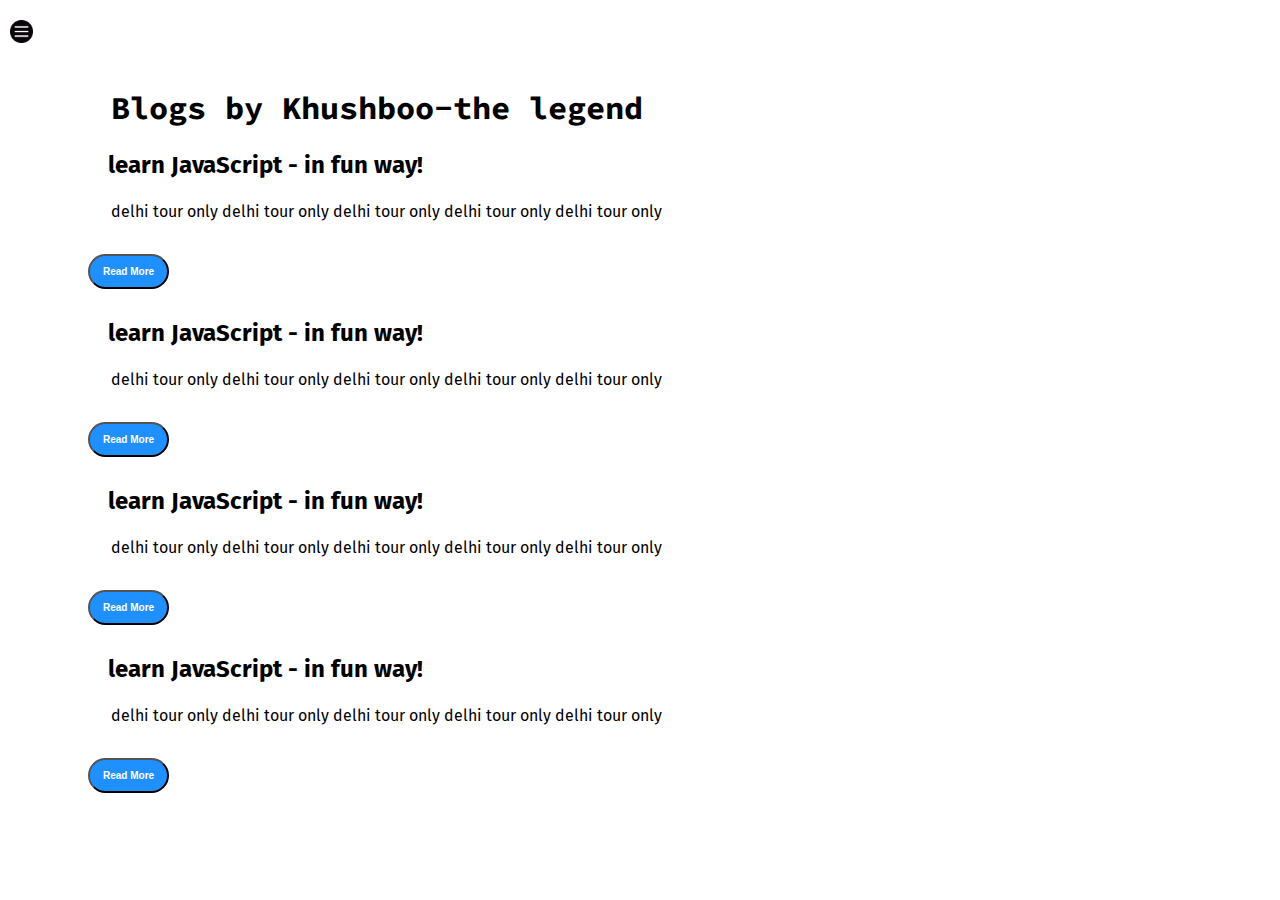
<file: lib/blog.html>
<!DOCTYPE html>
<html lang="en">
    <head>
        <meta charset="UTF-8">
        <meta http-equiv="X-UA Compatible" content="IE=edge">
        <meta name="vieport" content="width=device-width, initial-scale=1.0">
        <title>Khushboo - WEb Developer, programmer, Leaner </title>
        <link rel="stylesheet" href="style.css">       
    </head>
    <body>
        <div class="container">
            <div class="sidebar sidebarGo">
                <nav>
                    <ul>
                        <li><a href="index.html">Home</a></li>
                        <li><a href="intro.html">MyIntro</a></li>
                       
                        <li><a href="blog.html">Blog</a></li>
                        <li><a href="contact.html">Contact Me</a></li>
                        
                    </ul>
                </nav>
        </div>
        <div class="main">
            <div class="main">
                <div class="hamburger">
                 <img class="ham" src="option.png" alt="" width="23">
                 <img class="cross" src="cross.png" alt="" width="23">
                 </div>
         <div class="blogContainer">
             <h1>Blogs by Khushboo-the legend</h1>
              <div class="blogItem">
                  <h2>learn JavaScript - in fun way!</h2>
                    <p>delhi tour only delhi tour only delhi tour only delhi tour only delhi tour only</p>
                    <button class="btn btn-sm">Read More</button>
                    <h2>learn JavaScript - in fun way!</h2>
                    <p>delhi tour only delhi tour only delhi tour only delhi tour only delhi tour only</p>
                    <button class="btn btn-sm">Read More</button>
                    <h2>learn JavaScript - in fun way!</h2>
                    <p>delhi tour only delhi tour only delhi tour only delhi tour only delhi tour only</p>
                    <button class="btn btn-sm">Read More</button>
                    <h2>learn JavaScript - in fun way!</h2>
                    <p>delhi tour only delhi tour only delhi tour only delhi tour only delhi tour only</p>
                    <button class="btn btn-sm">Read More</button>
                </div>
         </div>
        </div>
        <script src="script.js"></script>
    </body>
</html>
</file>
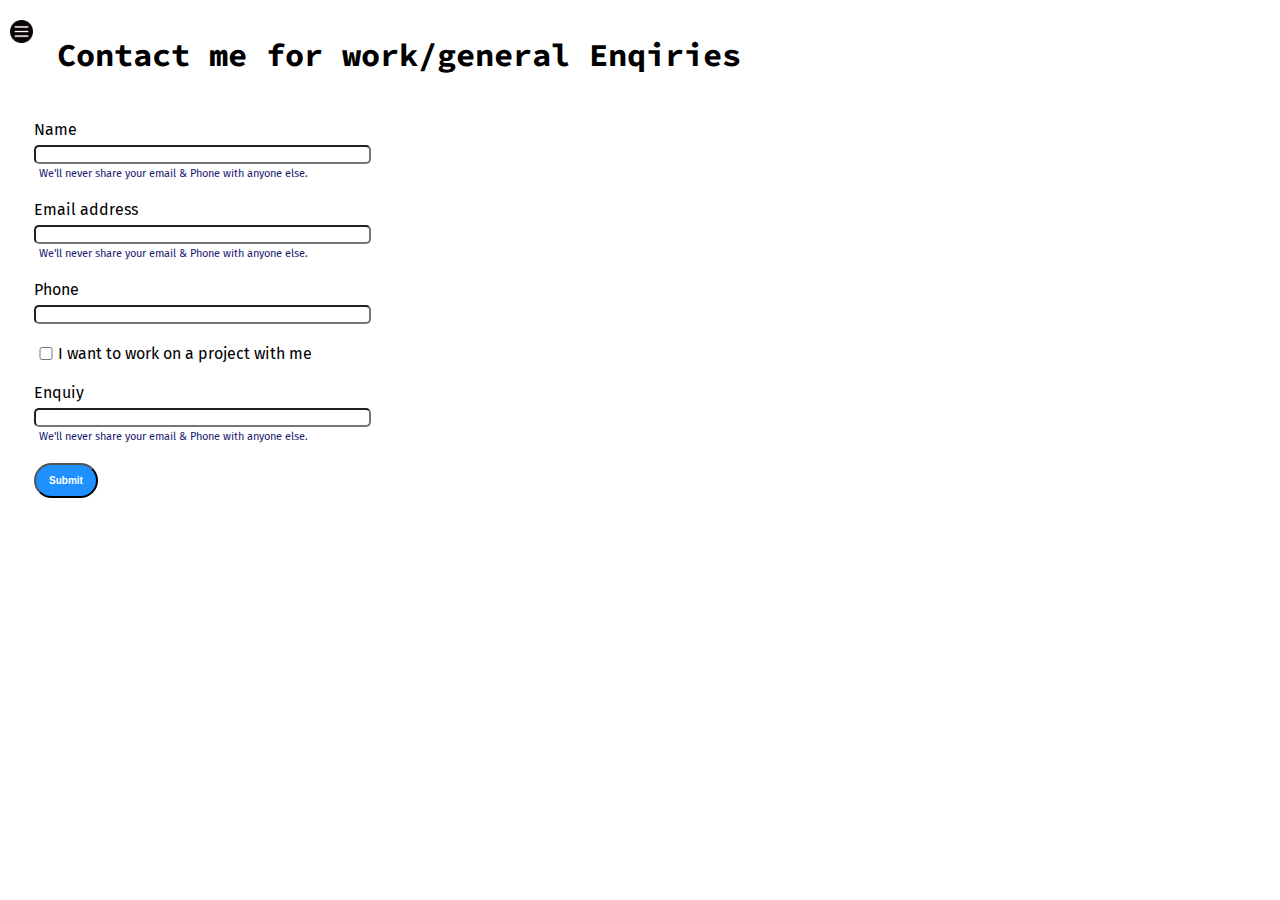
<file: lib/contact.html>
<!DOCTYPE html>
<html lang="en">
    <head>
        <meta charset="UTF-8">
        <meta http-equiv="X-UA Compatible" content="IE=edge">
        <meta name="vieport" content="width=device-width, initial-scale=1.0">
        <title>Khushboo - WEb Developer, programmer, Leaner </title>
        <link rel="stylesheet" href="style.css">       
    </head>
    <body>
        <div class="container">
            <div class="sidebar sidebarGo">
                <nav>
                    <ul>
                        <li><a href="index.html">Home</a></li>
                        <li><a href="intro.html">MyIntro</a></li>
                      
                        <li><a href="blog.html">Blog</a></li>
                        <li><a href="contact.html">Contact Me</a></li>
                        
                    </ul>
                </nav>
        </div>
        <div class="main">
          <div class="main">
            <div class="hamburger">
             <img class="ham" src="option.png" alt="" width="23">
             <img class="cross" src="cross.png" alt="" width="23">
             </div>
            <div class="contactform">
               <h1>Contact me for work/general Enqiries</h1>
                <form>
                  <div class="mb-3">
                    <label for="clientemail" class="form-label">Name</label>
                 <input type="name" class="form-control" id="clientemail" aria-describedby="emailHelp">
                    <div id="emailHelp" class="form-text">We'll never share your email & Phone with anyone else.</div>
                  </div>
                    <div class="mb-3">
                      <label for="clientemail" class="form-label">Email address</label>
                   <input type="email" class="form-control" id="clientemail" aria-describedby="emailHelp">
                      <div id="emailHelp" class="form-text">We'll never share your email & Phone with anyone else.</div>
                    </div>
                    <div class="mb-3">
                      <label for="clientphone" class="form-label">Phone</label>
                      <input type="phone" class="form-control" id="clientphone">
                    </div>
                    <div class="mb-3" id="form-check">
                      <input type="checkbox" class="form-check-input" id="isclient">
                      <label class="form-check-label" for="isclient">I want to work on a project with me</label>
                    </div>
                    <div class="mb-3">
                      <label for="clientemail" class="form-label">Enquiy</label>
                   <input type="name" class="form-control" id="clientemail" aria-describedby="emailHelp">
                      <div id="emailHelp" class="form-text">We'll never share your email & Phone with anyone else.</div>
                    </div>
                  
                    <button type="submit" class="btn btn-sm">Submit</button>
                  </form>
            </div>
         </div>
        </div>
        <script src="script.js"></script>
    </body>
</html>
</file>
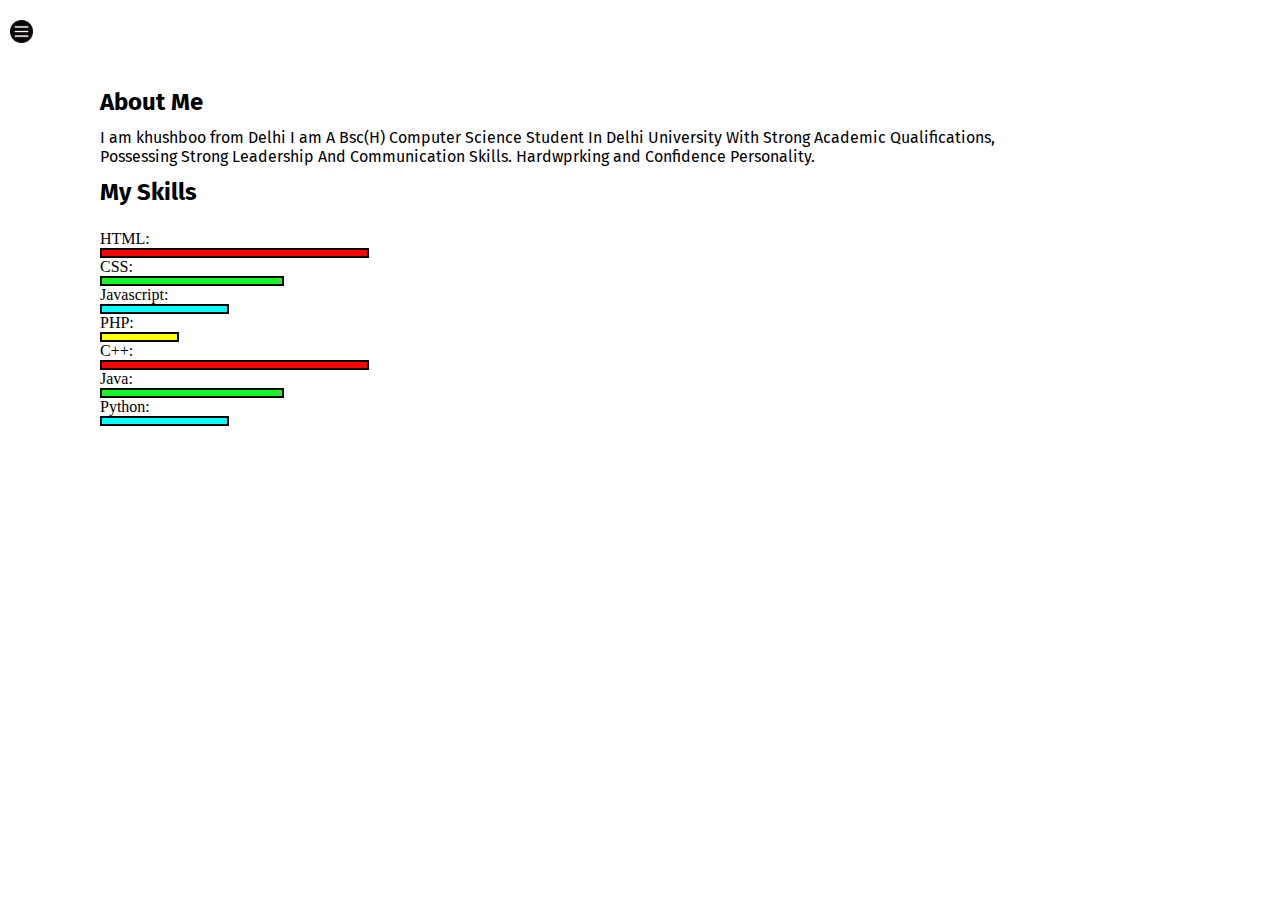
<file: lib/intro.html>
<!DOCTYPE html>
<html lang="en">
    <head>
        <meta charset="UTF-8">
        <meta http-equiv="X-UA Compatible" content="IE=edge">
        <meta name="vieport" content="width=device-width, initial-scale=1.0">
        <title>Khushboo - WEb Developer, programmer, Leaner </title>
        <link rel="stylesheet" href="style.css">       
    </head>
    <body>
        <div class="container">
            <div class="sidebar sidebarGo">
                <nav>
                    <ul>
                        <li><a href="index.html">Home</a></li>
                        <li><a href="intro.html">MyIntro</a></li>
                        
                        <li><a href="blog.html">Blog</a></li>
                        <li><a href="contact.html">Contact Me</a></li>
                        
                    </ul>
                </nav>
        </div>
        <div class="main">
            <div class="main">
                <div class="hamburger">
                 <img class="ham" src="option.png" alt="" width="23">
                 <img class="cross" src="cross.png" alt="" width="23">
                </div>
         <div class="intro">
                <h2>About Me</h2>
                <p>I am khushboo from Delhi I am A  Bsc(H) Computer Science Student In Delhi University With Strong Academic Qualifications, Possessing Strong Leadership And Communication Skills. 
                Hardwprking and Confidence Personality.    
                </p>
                <h2>My Skills</h2>
               
                <div class="skillcontainer">
                    <div class="skillItem">  HTML:  <div class="skill"></div></div>
                    <div class="skillItem">  CSS:  <div class="skill s5"></div>
                    <div class="skillItem">  Javascript:  <div class="skill fifty"></div>
                    <div class="skillItem">  PHP:  <div class="skill t5"></div>
                    <div class="skillItem">  C++:  <div class="skill "></div>
                    <div class="skillItem">  Java:  <div class="skill s5"></div>
                    <div class="skillItem">  Python:  <div class="skill fifty"></div>
                </div>
            </div>
            <script src="script.js"></script>
    </body>
</html>
</file>
<file: lib/style.css>
@import url('https://fonts.googleapis.com/css2?family=Fira+Sans&display=swap');

@import url('https://fonts.googleapis.com/css2?family=Source+Code+Pro:wght@300&display=swap');
*{
    margin:0;
    padding:0;
}

.sidebar{
   background-color:rgb(211, 207, 207);
   /* width:434px;*/
   position:absolute;
    font-family:'Fira Sans',sans-serif;
    height:100vh;
    transition:transform 0.3s ease-in;
}

.sidebar nav{
    padding:45px;
}

.sidebar nav li{
    list-style:none;
    font-size:30px;
    padding: 33px 0 ;
}
.sidebar nav li a{
    text-decoration:none;
    color:black;
}

.main{
   /* background-color:yellow;*/
    width:90vw;
   
}
.container{
    display:flex;
}

.infoContainer{
    /*background-color:pink;*/
    height:58vh;
    width:80vw;
    margin:144px auto;
    padding: 0 20px;
    display: flex;
    justify-content: space-around;

}

.devinfo{
    display:flex;
    justify-content:center;
    flex-direction:column;
    font-family: 'Source Code Pro', monospace;
}

.hello{
    font-size: 65px;
    
    

}
.name{
    font-size:50px;
    font-weight:bold;
    font-family:'Fira Sans',sans-serif;
    
}

.about{
    font-size:40px;
}

.moreabout{
    font-size:22px;
    margin-top:23px;
    font-family:'Fira Sans',sans-serif;
}

.buttons{
    margin-top:34px;
}
.btn{
    padding:9px 14px;
    border-radius:22px;
    color:white;
    background-color:dodgerblue;
    font-weight:bold;
    font-size:21px;
    margin:0 3px;

}

.btn-sm{
    font-size:10px;
    padding:10px 13px;
    margin:10px 0;
}

.btn:hover{
    background-color:white;
    color:dodgerblue;
}
.devPic img{
    height: 58vh;
}

.contactform {
    font-family:'Fira Sans',sans-serif;
    
    padding: 0 34px;
    block-size: auto;
    margin:50 88px;
}

.contactform h1{
    font-family: 'Source Code Pro', monospace;
    padding:12px 0;
}

.contactform form div{
    padding:10px 0;
    display: flex;
    flex-direction:column;  
}

.contactform form div input{
    width: 26vw;
    border-radius: 5px;
    margin: 6px 0 0 0;
    padding: 3 px;
}

#emailHelp{
    font-size: 11px;
    color:midnightblue;
    margin:0 5px;
    padding: 3px 0 0 0;
}

#form-check{
    flex-direction: row;

}

#form-check input{
    width: 24px;
    margin:3px 0;
    
}

.blogItem h2{
    margin:20px;
    font-family:'Fira Sans',sans-serif;

}
.blogContainer{
    margin:88px 88px;

}
h1{
    font-family: 'Source Code Pro', monospace;
    margin:23px;
}

 p{
    font-family:'Fira Sans',sans-serif;
    margin:23px;

}
.intro{
    margin:88px 88px;
}
.intro h2{

    font-family:'Fira Sans',sans-serif;
    margin:12px;
    

}

.intro p{
    font-family:'Fira Sans',sans-serif;
    margin:12px;
   
}
.skillcontainer{
    padding:12px;
}
.skilItem{
    display:flex;
    align-items: center;
    font-weight: 900;
    font-family: 'Source Code Pro', monospace;
}
.skill{
    width:265px;
    height:6px;
    background-color: red;
    border:2px solid black;
}
.hundred{
    width:265px;
    background-color: blueviolet;

}
.s5{
    width:180px;
    background-color:rgb(18, 247, 37);
}
.fifty{
    width:125px;
    background-color: aqua;
}
.t5{
    width:75px;
    background-color:yellow;
}

/*
@media(max-width:1615px){
    *{
        background-color: pink;
    }
    .sidebar{
        transform:translate(-443px,0px);
        position:absolute;
    }
}
*/
.sidebarGo{
    transform:translate(-443px,0px);
    position:absolute;
}
.hamburger{
    position:absolute;
    cursor:pointer;
    top:10px;
    left:10px;

}
.cross{
    margin-left:185px;
    margin-top:10px
    
}
.ham{
    margin-top:10px;
}
</file>
